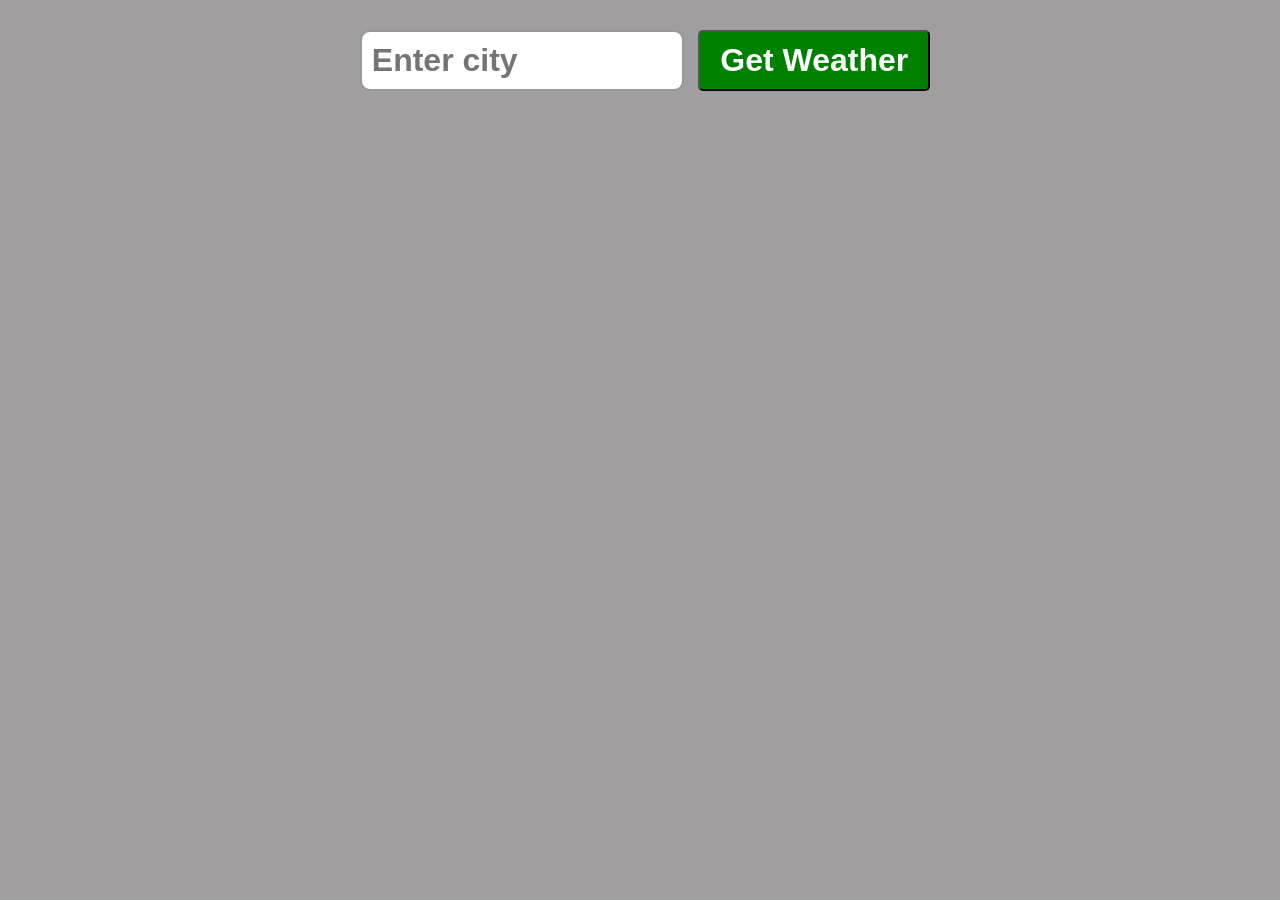
<file: index.html>
<!DOCTYPE html>
<html lang="en">
<head>
    <meta charset="UTF-8">
    <meta name="viewport" content="width=device-width, initial-scale=1.0">
    <title>WEATHER FORECAST</title>

    <link rel="stylesheet" href="style.css">
</head>
<body>
    <form class="weatherForm">
        <input type="text" class="cityInput" placeholder="Enter city">
        <button type="submit">Get Weather</button>
    </form>

    <div class="card" style="display:none">
        
    </div>

    <script src="script.js"></script>
    
</body>
</html>
</file>
<file: style.css>
body{
    font-family:arial,sans-serif;
    background-color:rgb(160, 158, 158);
    margin:0;
    display:flex;
    flex-direction:column;
    align-items:center;

}


.weatherForm{
    margin:20px;

}


.cityInput{
    padding:10px;
    font-size:2rem;
    font-weight:bold;
    border:2px solid rgba(0, 0, 0, 0.404);
    border-radius:10px;
    margin:10px;
    width:300px;
}

button[type="submit"]{
    padding:10px 20px;
    font-weight:bold;
    font-size:2rem;
    background-color:green;
    color:white;
    border-radius: 5px;
    cursor:pointer;
}

button[type="submit"]:hover{
    background-color:rgb(0, 99, 0);
}

.card{
    background: linear-gradient(100deg,rgb(68, 124, 255),rgb(254, 187, 64));
    padding:50px;
    box-shadow:2px 2px 5px rgba(0, 0, 0, 0.385);
    min-width:300px;
    display:flex;
    flex-direction:column;
    align-items:center;
    border-radius:15px;
}

h1{
    
    margin-top:0;
    margin-bottom: 25px;
}

p{
    font-size:1.5rem;
    margin:5px 0;
}


.cityDisplay,.tempDisplay{
    font-size:3.5rem;
    font-weight:bold;
    color:rgba(0, 0, 0, 0.777);
    margin-bottom:25px;
}

.humidityDisplay{
    font-weight:bold;
    margin-bottom:25px;
}

.descDisplay{
    font-style:italic;
    font-size:2rem;
    font-weight:bold;
}

.weatherEmoji{
    margin:0;
    font-size:7.5rem;
}

.errorDisplay{
    font-size:2.5rem;
    font-weight:bold;
    color:rgba(0, 0, 0, 0.805);
}
</file>
<file: weather.css>
body{
    font-family:arial,sans-serif;
    background-color:rgb(160, 158, 158);
    margin:0;
    display:flex;
    flex-direction:column;
    align-items:center;

}


.weatherForm{
    margin:20px;

}


.cityInput{
    padding:10px;
    font-size:2rem;
    font-weight:bold;
    border:2px solid rgba(0, 0, 0, 0.404);
    border-radius:10px;
    margin:10px;
    width:300px;
}

button[type="submit"]{
    padding:10px 20px;
    font-weight:bold;
    font-size:2rem;
    background-color:green;
    color:white;
    border-radius: 5px;
    cursor:pointer;
}

button[type="submit"]:hover{
    background-color:rgb(0, 99, 0);
}

.card{
    background: linear-gradient(100deg,rgb(68, 124, 255),rgb(254, 187, 64));
    padding:50px;
    box-shadow:2px 2px 5px rgba(0, 0, 0, 0.385);
    min-width:300px;
    display:flex;
    flex-direction:column;
    align-items:center;
    border-radius:15px;
}

h1{
    
    margin-top:0;
    margin-bottom: 25px;
}

p{
    font-size:1.5rem;
    margin:5px 0;
}


.cityDisplay,.tempDisplay{
    font-size:3.5rem;
    font-weight:bold;
    color:rgba(0, 0, 0, 0.777);
    margin-bottom:25px;
}

.humidityDisplay{
    font-weight:bold;
    margin-bottom:25px;
}

.descDisplay{
    font-style:italic;
    font-size:2rem;
    font-weight:bold;
}

.weatherEmoji{
    margin:0;
    font-size:7.5rem;
}

.errorDisplay{
    font-size:2.5rem;
    font-weight:bold;
    color:rgba(0, 0, 0, 0.805);
}
</file>
